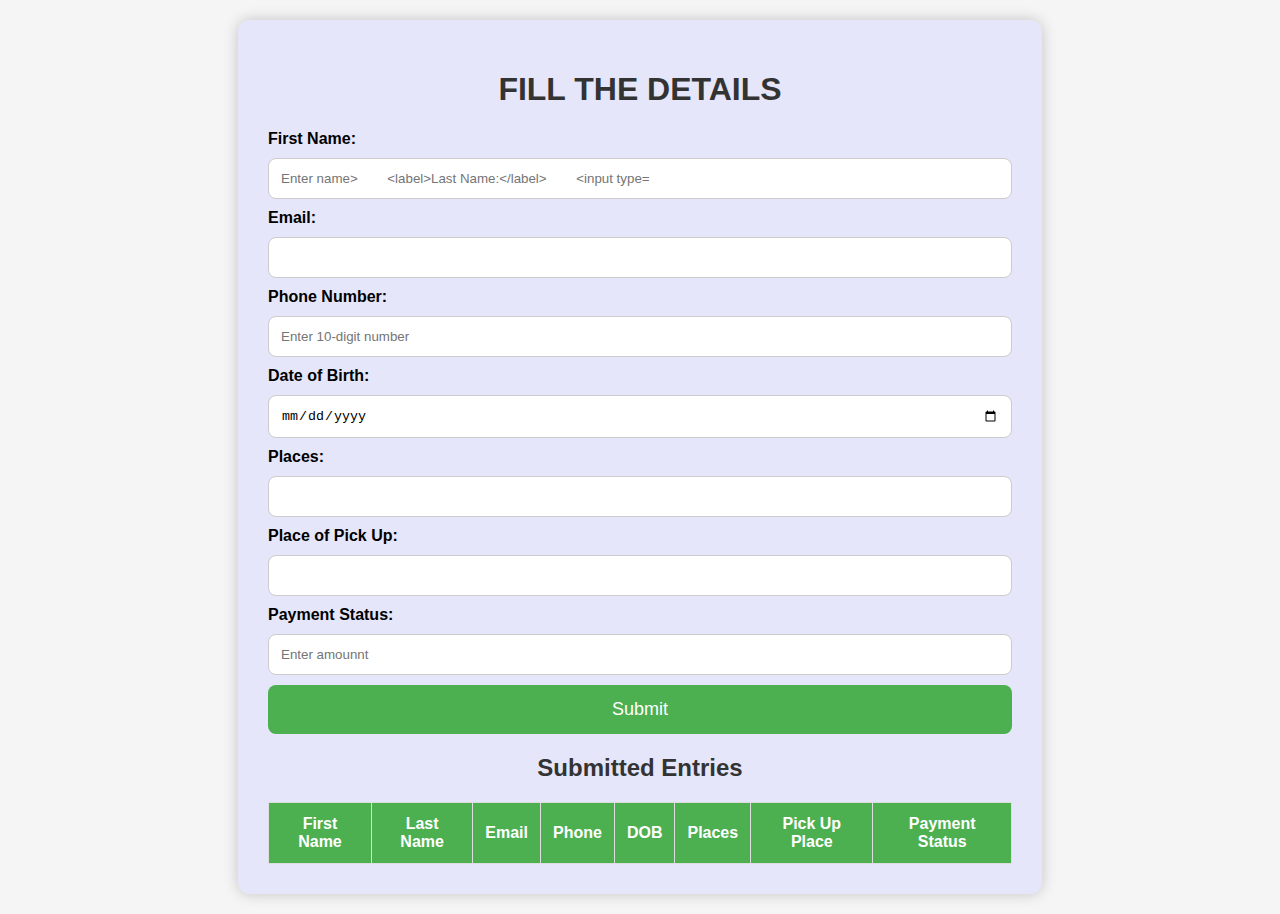
<file: login.html>
<!DOCTYPE html>
<html lang="en">
<head>
    <meta charset="UTF-8">
    <meta name="viewport" content="width=device-width, initial-scale=1.0">
    <title>BOOK NOW</title>
    <style>
        /* Background color lavender */
        body {
            font-family: Arial, sans-serif;
            margin: 20px;
            background-color: whitesmoke;   
            text-align: center;
        }
        h1, h2 {
            color: #333;
        }
        .container {
            width: 60%;
            margin: auto;
            background: lavender;
            padding: 30px;
            border-radius: 12px;
            box-shadow: 0px 0px 15px rgba(0, 0, 0, 0.2);
        }
        form {
            text-align: left;
        }
        label {
            font-weight: bold;
        }
        input[type="text"], input[type="email"], input[type="date"] {
            width: 100%;
            padding: 12px;
            margin: 10px 0;
            border: 1px solid #ccc;
            border-radius: 8px;
            box-sizing: border-box;
        }
        
        /* Styled Submit Button */
        button {
            background-color: #4CAF50;     /* Green color */
            color: white;
            padding: 14px 20px;
            border: none;
            cursor: pointer;
            width: 100%;
            font-size: 18px;
            border-radius: 8px;            /* Rounded corners */
            transition: background 0.3s;   /* Smooth hover effect */
        }
        button:hover {
            background-color: #45a049;     /* Darker green on hover */
        }

        table {
            width: 100%;
            border-collapse: collapse;
            margin-top: 20px;
        }
        th, td {
            border: 1px solid #ddd;
            padding: 12px;
            text-align: center;
        }
        th {
            background-color: #4CAF50;
            color: white;
        }
        tr:nth-child(even) {
            background-color: #f2f2f2;
        }
        tr:hover {
            background-color: #ddd;
        }
    </style>
</head>
<body>

<div class="container">
    <h1>FILL THE DETAILS</h1>
    
    <form id="bookNow">
        <label>First Name:</label>
        <input type="text" id="Firstname" name="Firstname" required pattern="[A-Z,a-z]{6}" placeholder="Enter name>

        <label>Last Name:</label>
        <input type="text" id="Lastname" name="Lastname" >

        <label>Email:</label>
        <input type="email" id="Email" name="Email" required>

        <label>Phone Number:</label>
        <input type="text" id="Phonenumber" name="Phonenumber" required pattern="[0-9]{10}" placeholder="Enter 10-digit number">

        <label>Date of Birth:</label>
        <input type="date" id="DOB" name="DOB" required>

        <label>Places:</label>
        <input type="text" id="places" name="places" required>

        <label>Place of Pick Up:</label>
        <input type="text" id="pickupPlace" name="pickupPlace" required>

        <label>Payment Status:</label>
        <input type="text" id="PayStatus" name="PayStatus" required pattern="[0-9]{0-5}" placeholder="Enter amounnt">

        <button type="submit">Submit</button>
    </form>

    <h2>Submitted Entries</h2>
    <table id="entriesTable">
        <thead>
            <tr>
                <th>First Name</th>
                <th>Last Name</th>
                <th>Email</th>
                <th>Phone</th>
                <th>DOB</th>
                <th>Places</th>
                <th>Pick Up Place</th>
                <th>Payment Status</th>
            </tr>
        </thead>
        <tbody>
            <!-- Entries will be added here -->
        </tbody>
    </table>
</div>

<script>
    document.getElementById("bookNow").addEventListener("submit", function(event) {
        event.preventDefault();

        // Get form values
        const firstName = document.getElementById("Firstname").value.trim();
        const lastName = document.getElementById("Lastname").value.trim();
        const email = document.getElementById("Email").value.trim();
        const phoneNumber = document.getElementById("Phonenumber").value.trim();
        const dob = document.getElementById("DOB").value.trim();
        const places = document.getElementById("places").value.trim();
        const pickupPlace = document.getElementById("pickupPlace").value.trim();
        const payStatus = document.getElementById("PayStatus").value.trim();

        // Validation
        if (
            firstName && lastName && email && phoneNumber &&
            dob && places && pickupPlace && payStatus
        ) {
            // Add data to the table
            const table = document.getElementById("entriesTable").getElementsByTagName('tbody')[0];
            const newRow = table.insertRow();
            
            newRow.innerHTML = `
                <td>${firstName}</td>
                <td>${lastName}</td>
                <td>${email}</td>
                <td>${phoneNumber}</td>
                <td>${dob}</td>
                <td>${places}</td>
                <td>${pickupPlace}</td>
                <td>${payStatus}</td>
            `;

            // Confirmation dialog to add another entry
            const confirmAction = confirm("Do you want to add another entry?");
            
            if (confirmAction) {
                // Reset form for new entry
                document.getElementById("bookNow").reset();
            } else {
                alert("All entries saved successfully!");
            }

        } else {
            alert("Please fill in all the fields correctly.");
        }
    });
</script>

</body>
</html>
</file>
